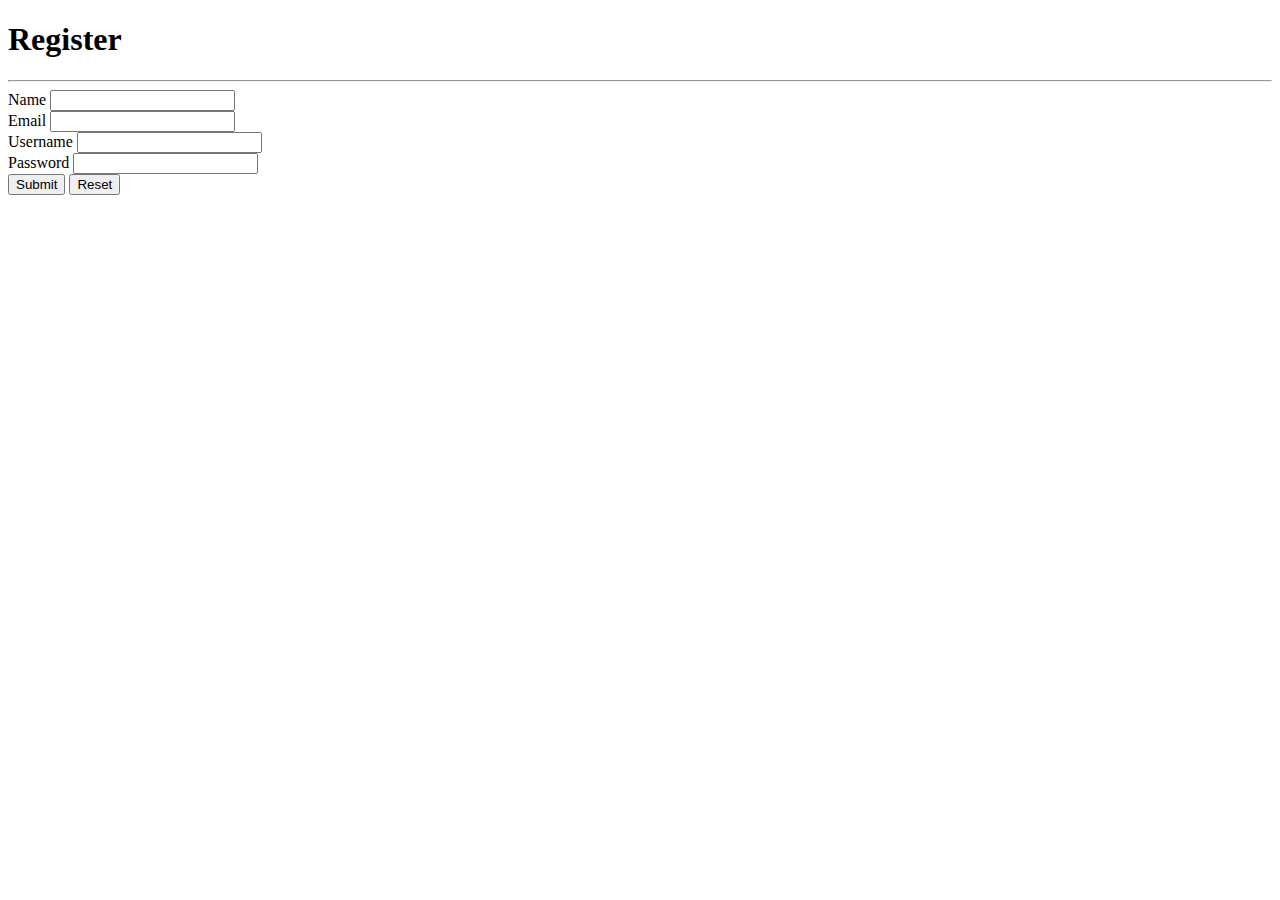
<file: register.html>
<!DOCTYPE html>
<html lang="en">

<head>
    <meta charset="UTF-8">
    <meta http-equiv="X-UA-Compatible" content="IE=edge">
    <meta name="viewport" content="width=device-width, initial-scale=1.0">
    <link href="https://cdn.jsdelivr.net/npm/bootstrap@5.1.3/dist/css/bootstrap.min.css" rel="stylesheet"
        integrity="sha384-1BmE4kWBq78iYhFldvKuhfTAU6auU8tT94WrHftjDbrCEXSU1oBoqyl2QvZ6jIW3" crossorigin="anonymous">
    <link rel="stylesheet" href="register.css">
    <script src="register.js"></script>
    <title>Register</title>
</head>

<body>
    <div class="container">
        <div class="row">
            <div class="col-12">
                <h1>Register</h1>
                <hr>
                <form action="#" name="login" onsubmit="return validateForm()">
                    <div>
                        <label for="name">Name</label>
                        <input type="text" name="name" id="name">
                    </div>
                    <div>
                        <label for="email">Email</label>
                        <input type="email" name="email" id="email">
                    </div>
                    <div>
                        <label for="username">Username</label>
                        <input type="text" name="username" id="username">
                    </div>
                    <div>
                        <label for="password">Password</label>
                        <input type="password" name="password" id="password">
                    </div>
                    <div class="buttons">
                        <button class="btn btn-primary" type="submit">Submit</button>
                        <button class="btn btn-danger" type="reset">Reset</button>
                    </div>
                </form>
            </div>
        </div>
    </div>

    <script src="https://cdn.jsdelivr.net/npm/bootstrap@5.1.3/dist/js/bootstrap.bundle.min.js"
        integrity="sha384-ka7Sk0Gln4gmtz2MlQnikT1wXgYsOg+OMhuP+IlRH9sENBO0LRn5q+8nbTov4+1p"
        crossorigin="anonymous"></script>
    <script src="https://cdn.jsdelivr.net/npm/@popperjs/core@2.10.2/dist/umd/popper.min.js"
        integrity="sha384-7+zCNj/IqJ95wo16oMtfsKbZ9ccEh31eOz1HGyDuCQ6wgnyJNSYdrPa03rtR1zdB"
        crossorigin="anonymous"></script>
    <script src="https://cdn.jsdelivr.net/npm/bootstrap@5.1.3/dist/js/bootstrap.min.js"
        integrity="sha384-QJHtvGhmr9XOIpI6YVutG+2QOK9T+ZnN4kzFN1RtK3zEFEIsxhlmWl5/YESvpZ13"
        crossorigin="anonymous"></script>
</body>

</html>
</file>
<file: register.css>
nav{
    padding: 10px;
    background-color: #3F72AF;
}

nav .col-1 {
    display: flex;
    justify-content: center;
}

nav input[type=search]{
    width: 70%;
}

nav .col-4 {
    display: flex;
    justify-content: space-around;
}

nav a{
    color: aliceblue;
    text-decoration: none;
}

nav a:hover{
    color: rgb(155, 197, 235);
    text-decoration: underline ;
}

#mainForm h1{
    margin-top: 20px;
    text-align: center;
}
#mainForm {
    text-align: center;
    display: flex;
    justify-content: center;
    margin-top: 5em;
    border: 1px solid black;
    width: 25em;
}

#mainForm form{
    padding-left: 25px;
    padding-right: 25px;
}

#mainForm label{
    display: block;
    text-align: left;
}
#mainForm .buttons{
    display: flex;
    flex-direction: row;
    justify-content: space-around;
    margin-top: 20px;
    margin-bottom: 10px;
    cursor: pointer;
}

#mainForm form input{
    display: flex;
    margin-bottom: 10px;
    margin-top: 7px ;
    width: 15em;
    transition: 300ms;
}

#mainForm form div:nth-of-type(1n):hover{
    box-shadow: 0 0.5em 0.5em -0.4e;
    transform: translateY(-0.25em);
}

#mainForm form div:last-child:hover{
    box-shadow: none;
    transform: none;
}
</file>
